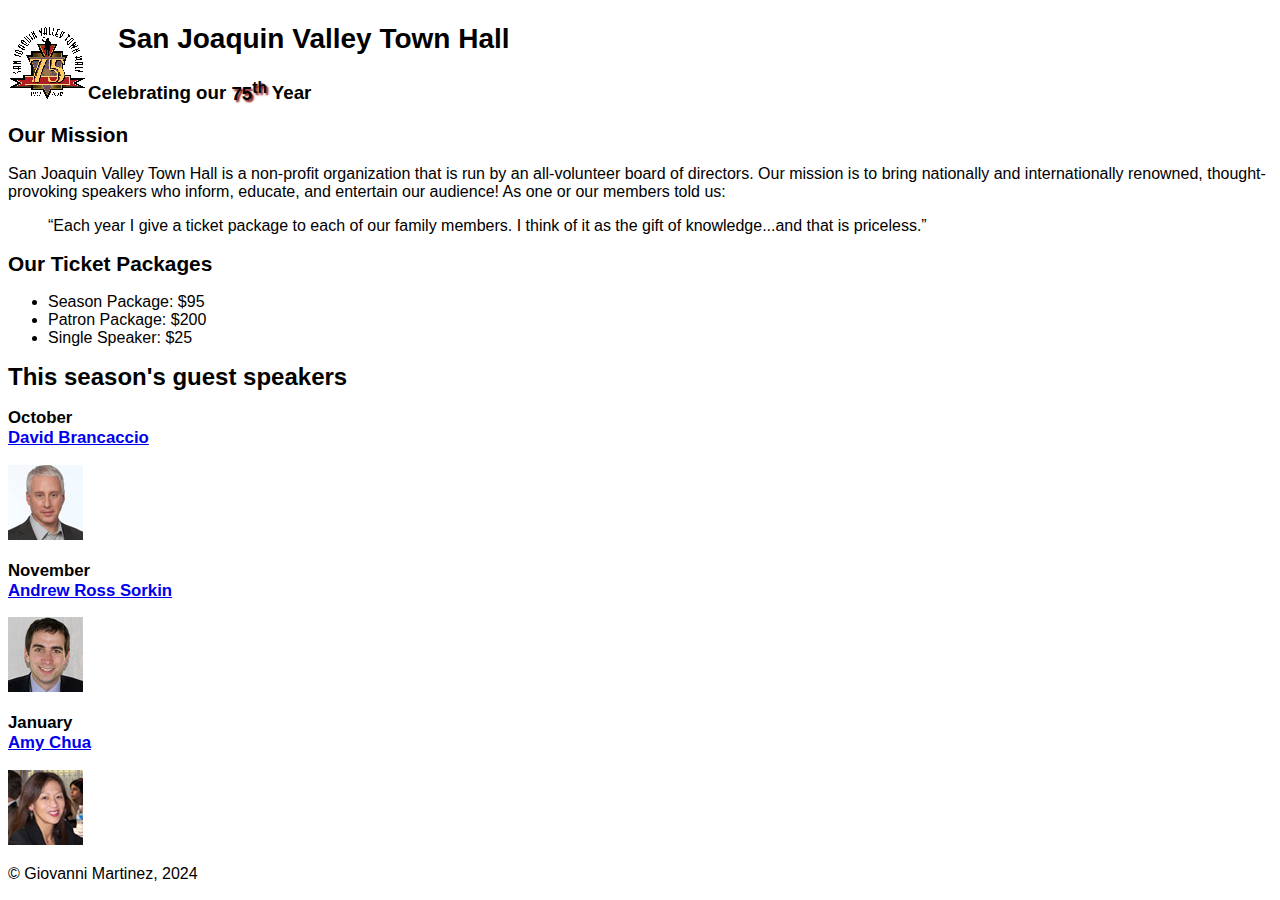
<file: index.html>
<!DOCTYPE html>
<html lang="en">

<head>
    <meta charset="utf-8">
    <title>San Joaquin Valley Town Hall</title>
    <link rel="stylesheet" href="c4_main.css">
     <style>
        /* Italicize on hover */
        .italicize:hover {
            font-style: italic;
        }
    </style>
</head>

<body>
    <header>
        <img src="town_hall_logo.gif" alt="Town Hall logo"
            height="80">
        <h2>San Joaquin Valley Town Hall</h2>
        <h3>Celebrating our <span class="shadow">75<sup>th</sup></span> Year</h3>
    </header>
    <main>
        <h2>Our Mission</h2>
        <p>San Joaquin Valley Town Hall is a non-profit organization that is run by an 
            all-volunteer board of directors. Our mission is to bring nationally and 
            internationally renowned, thought-provoking speakers who inform, educate, 
            and entertain our audience! As one or our members told us:</p>
        <blockquote>&ldquo;Each year I give a ticket package to each of our family members. 
            I think of it as the gift of knowledge...and that is priceless.&rdquo;</blockquote>

        <h2>Our Ticket Packages</h2>
        <ul>
            <li>Season Package: $95</li>
            <li>Patron Package: $200</li>
            <li>Single Speaker: $25</li>
        </ul>

        <h1>This season's guest speakers</h1>
        <h3>October<br><a href="brancaccio75.html" class="italicize">David Brancaccio</a></h3>
        <img src="brancaccio75.jpg" alt="David Brancaccio photo">
        <h3>November<br><a href="speakers/sorkin.html" class="italicize">Andrew Ross Sorkin</a></h3>
        <img src="sorkin75.jpg" alt="Andrew Ross Sorkin photo">
        <h3>January<br><a href="speakers/chua.html" class="italicize">Amy Chua</a></h3>
        <img src="chua75.jpg" alt="Amy Chua photo">
    </main>
    <footer>
        <p>&copy; Giovanni Martinez, 2024</p>
    </footer>
</body>

</html>
</file>
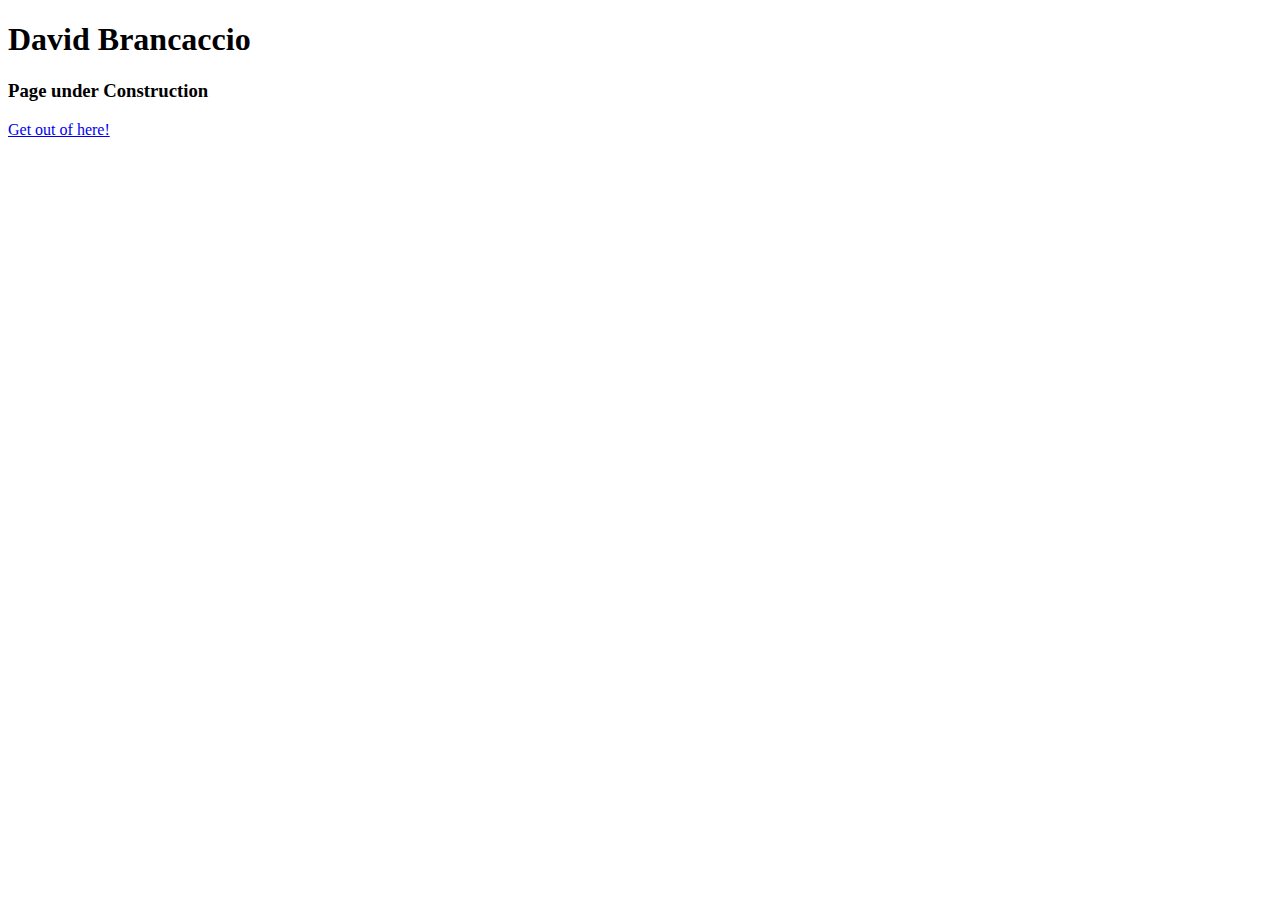
<file: brancaccio75.html>
<!DOCTYPE html>
<html lang="en">

<head>
    <meta charset="utf-8">
    <title>David Brancaccio - Under Construction</title>
</head>

<body>
    <h1>David Brancaccio</h1>
    <h3>Page under Construction</h3>
    <a href="index.html">Get out of here!</a>
</body>

</html>
</file>
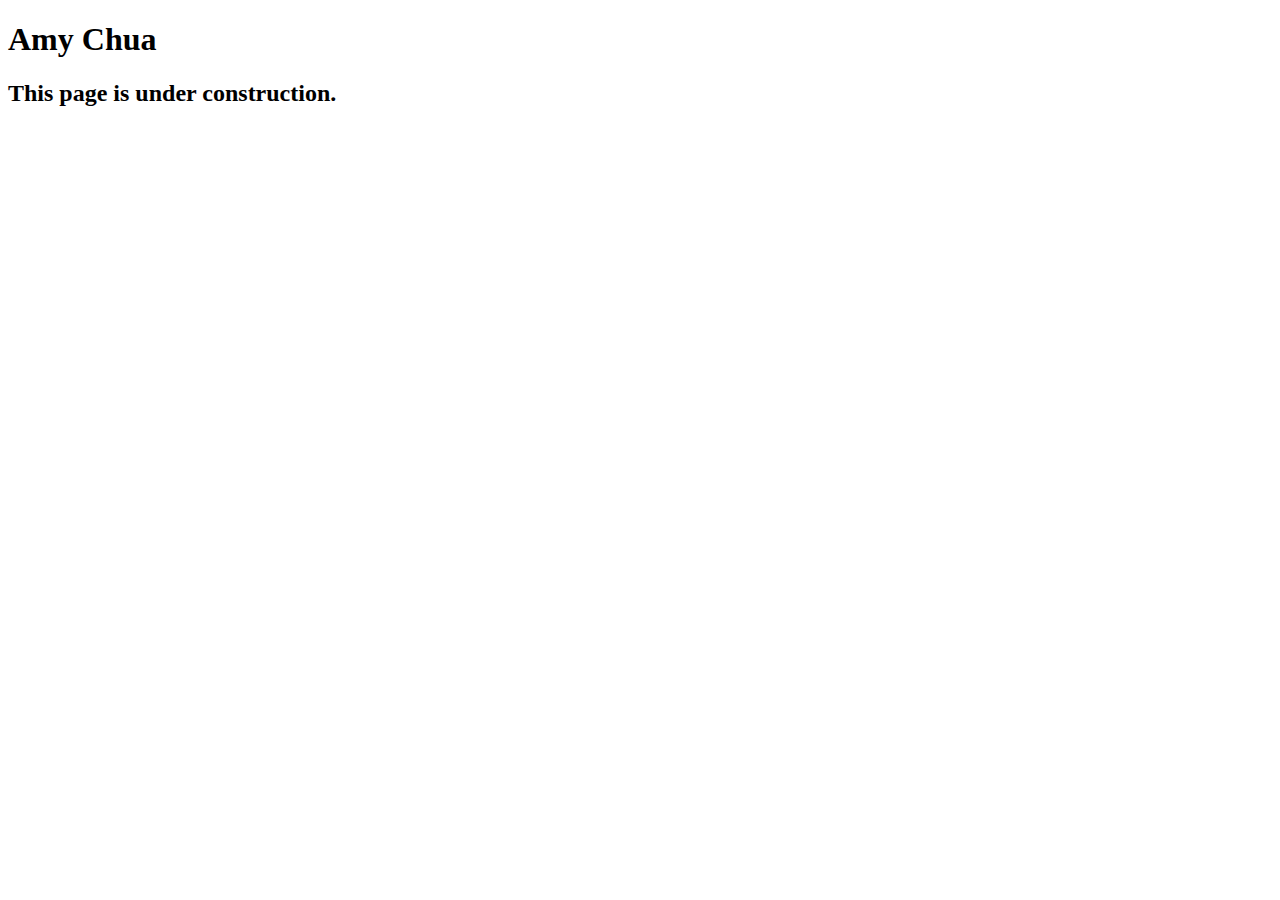
<file: chua.html>
<!DOCTYPE html>
<html lang="en">

<head>
	<meta charset="utf-8">
	<title>San Joaquin Valley Town Hall</title>
	<link rel="shortcut icon" href="images/favicon.ico">
</head>

<body>
	<main>
		<h1>Amy Chua</h1>
		<h2>This page is under construction.</h2>
	</main>
</body>

</html>
</file>
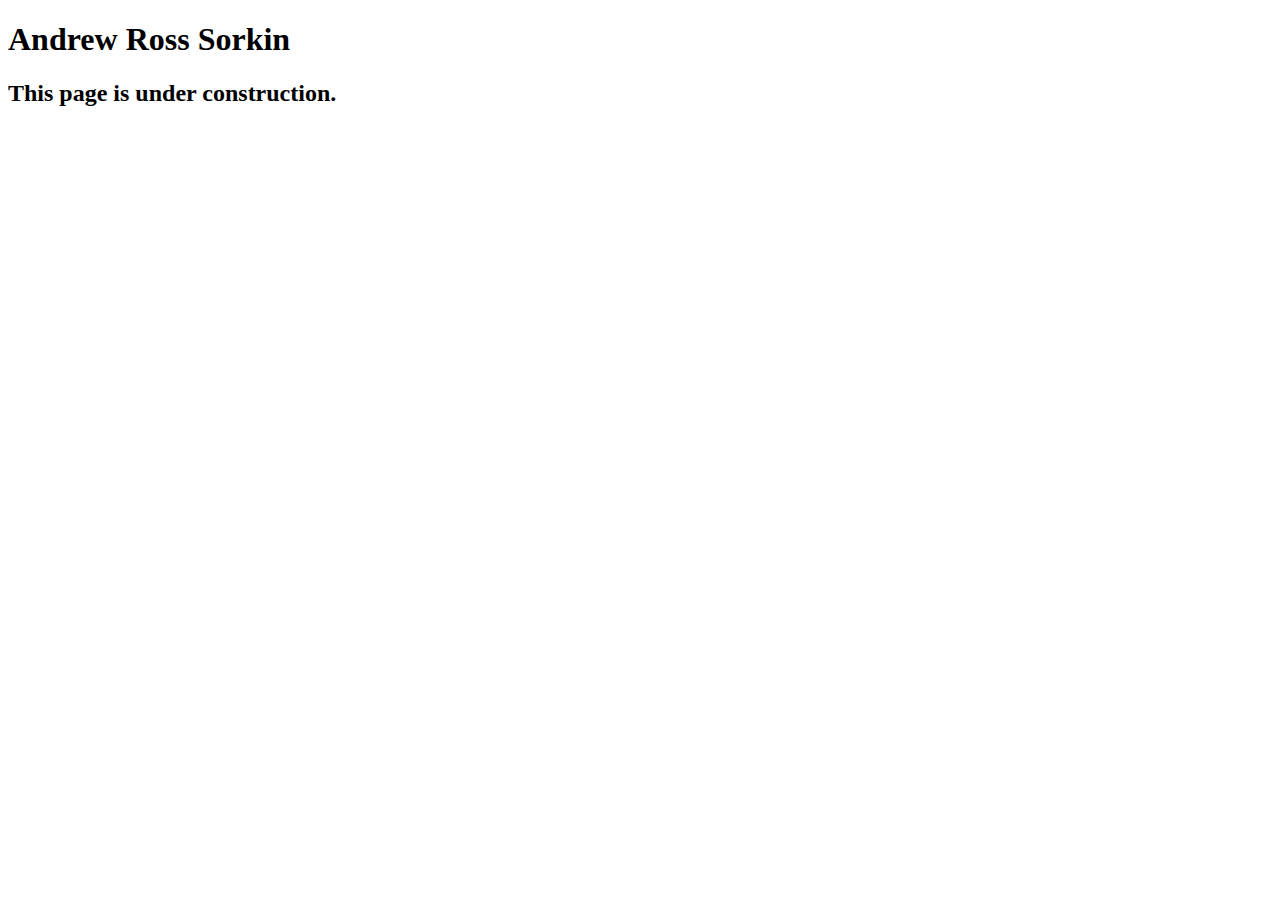
<file: sorkin.html>
<!DOCTYPE html>
<html lang="en">

<head>
	<meta charset="utf-8">
	<title>San Joaquin Valley Town Hall</title>
	<link rel="shortcut icon" href="images/favicon.ico">
</head>

<body>
	<main>
		<h1>Andrew Ross Sorkin</h1>
		<h2>This page is under construction.</h2>
	</main>
</body>

</html>
</file>
<file: c4_main.css>
<style>
  :root {
    --global-color-1: #800000;
  }
  body {
    font-family: Arial, Helvetica, sans-serif;
    font-size: 100%;
  }

  /* Styles for the header */
  header img {
    float: left;
  }
  header h2 {
    font-size: 175%;
    color: var(--global-color-1);
    text-indent: 30px;
  }

  /* Styles for the main content */
  main {
    clear: left;
  }
  main h1 {
    font-size: 150%;
  }
  main h2 {
    color: var(--global-color-1);
    font-size: 130%;
  }
  main h3 {
    font-size: 105%;
  }
  .shadow {
    text-shadow: 2px 2px 2px #800000;
  }

  /* Italicize on hover */
  .italicize:hover {
    font-style: italic;
  }
</style>
</file>
